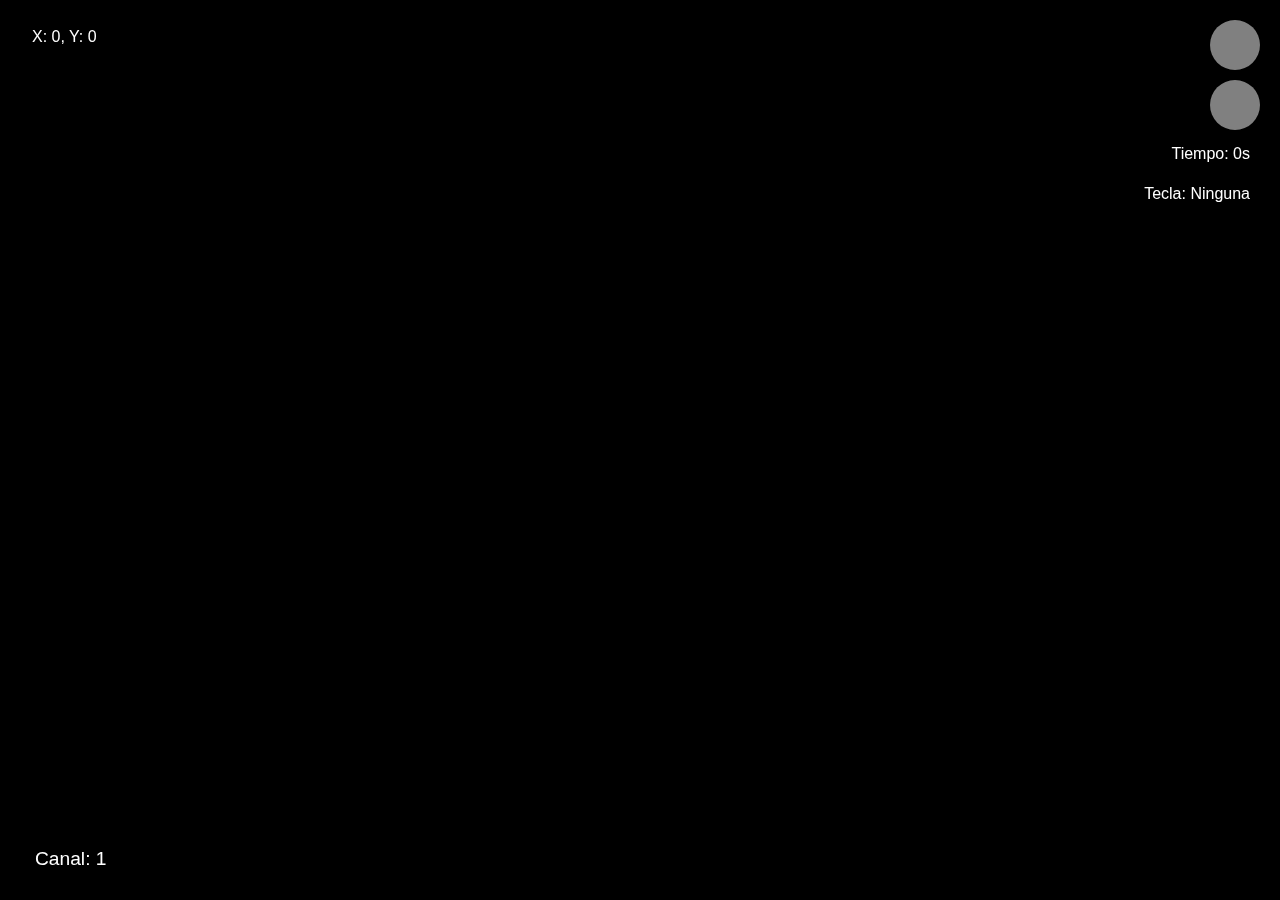
<file: mouse.html>
<!DOCTYPE html>
<html lang="es">
<head>
<meta charset="UTF-8">
<meta name="viewport" content="width=device-width, initial-scale=1.0">
<title>Prueba Gesture TV - Indicadores</title>
<style>
  body { margin:0; background:black; color:white; font-family:Arial,sans-serif; overflow:hidden;}
  video { width:100vw; height:100vh; object-fit:cover; display:block; }

  /* Info canal */
  .info { position:fixed; bottom:20px; left:20px; background:rgba(0,0,0,0.6); padding:10px 15px; border-radius:8px; font-size:1.2em; }

  /* Coordenadas */
  .coords { position:fixed; top:20px; left:20px; background:rgba(0,0,0,0.6); padding:8px 12px; border-radius:6px; font-size:1em; }

  /* Indicadores visuales */
  .indicator { position:fixed; width:50px; height:50px; border-radius:50%; opacity:1; transition:opacity 0.1s, background 0.1s; }
  #indicator-vertical { top:20px; right:20px; background:gray; }
  #indicator-horizontal { top:80px; right:20px; background:gray; }

  /* Temporizador y tecla */
  .timer { position:fixed; top:140px; right:20px; background:rgba(0,0,0,0.6); padding:5px 10px; border-radius:6px; font-size:1em; }
  .key { position:fixed; top:180px; right:20px; background:rgba(0,0,0,0.6); padding:5px 10px; border-radius:6px; font-size:1em; }
</style>
</head>
<body>

<video id="tv-video" autoplay muted loop>
  <source src="https://www.w3schools.com/html/mov_bbb.mp4" type="video/mp4">
</video>

<div class="info" id="info">Canal: 1</div>
<div class="coords" id="coords">X: 0, Y: 0</div>
<div class="indicator" id="indicator-vertical"></div>
<div class="indicator" id="indicator-horizontal"></div>
<div class="timer" id="timer">Tiempo: 0s</div>
<div class="key" id="key">Tecla: Ninguna</div>

<script type="module">
import { GestureController } from "./gesture-tv.js";

// --- Canales de prueba
const categorias = [{nombre:"Todos", canales:[
  {nombre:"Canal 1", video:"https://www.w3schools.com/html/mov_bbb.mp4"},
  {nombre:"Canal 2", video:"https://www.w3schools.com/html/movie.mp4"},
  {nombre:"Canal 3", video:"https://www.w3schools.com/html/mov_bbb.mp4"}
]}];

let categoriaActual=0, canalSeleccionado=0;
const video=document.getElementById("tv-video");
const info=document.getElementById("info");
const coords=document.getElementById("coords");

function playChannel() {
  video.src = categorias[categoriaActual].canales[canalSeleccionado].video;
  video.play();
  info.textContent = "Canal: " + (canalSeleccionado + 1);
}
playChannel();

// Actualizar coordenadas del cursor
document.addEventListener("mousemove", e => {
  coords.textContent = `X: ${e.clientX}, Y: ${e.clientY}`;
});

// Indicadores y temporizador
const indicatorVertical = document.getElementById("indicator-vertical");
const indicatorHorizontal = document.getElementById("indicator-horizontal");
const timerLabel = document.getElementById("timer");
const keyLabel = document.getElementById("key");

// Inicializar GestureController
const gesture = new GestureController({
  maxIncrement: 20,
  minInterval: 500,
  maxInterval: 1000,
  resetDelay: 3000,
  indicator: {vertical: indicatorVertical, horizontal: indicatorHorizontal},
  timerLabel,
  onKey: (key)=>{
    keyLabel.textContent = "Tecla: " + key;

    // Disparar acción vertical (cambio de canal)
    if(key === "ArrowUp") canalSeleccionado = (canalSeleccionado-1+categorias[categoriaActual].canales.length)%categorias[categoriaActual].canales.length;
    if(key === "ArrowDown") canalSeleccionado = (canalSeleccionado+1)%categorias[categoriaActual].canales.length;

    // Disparar acción horizontal
    if(key === "ArrowLeft") console.log("Movimiento horizontal izquierda detectado");
    if(key === "ArrowRight") console.log("Movimiento horizontal derecha detectado");

    playChannel();
  }
});
</script>
</body>
</html>
</file>
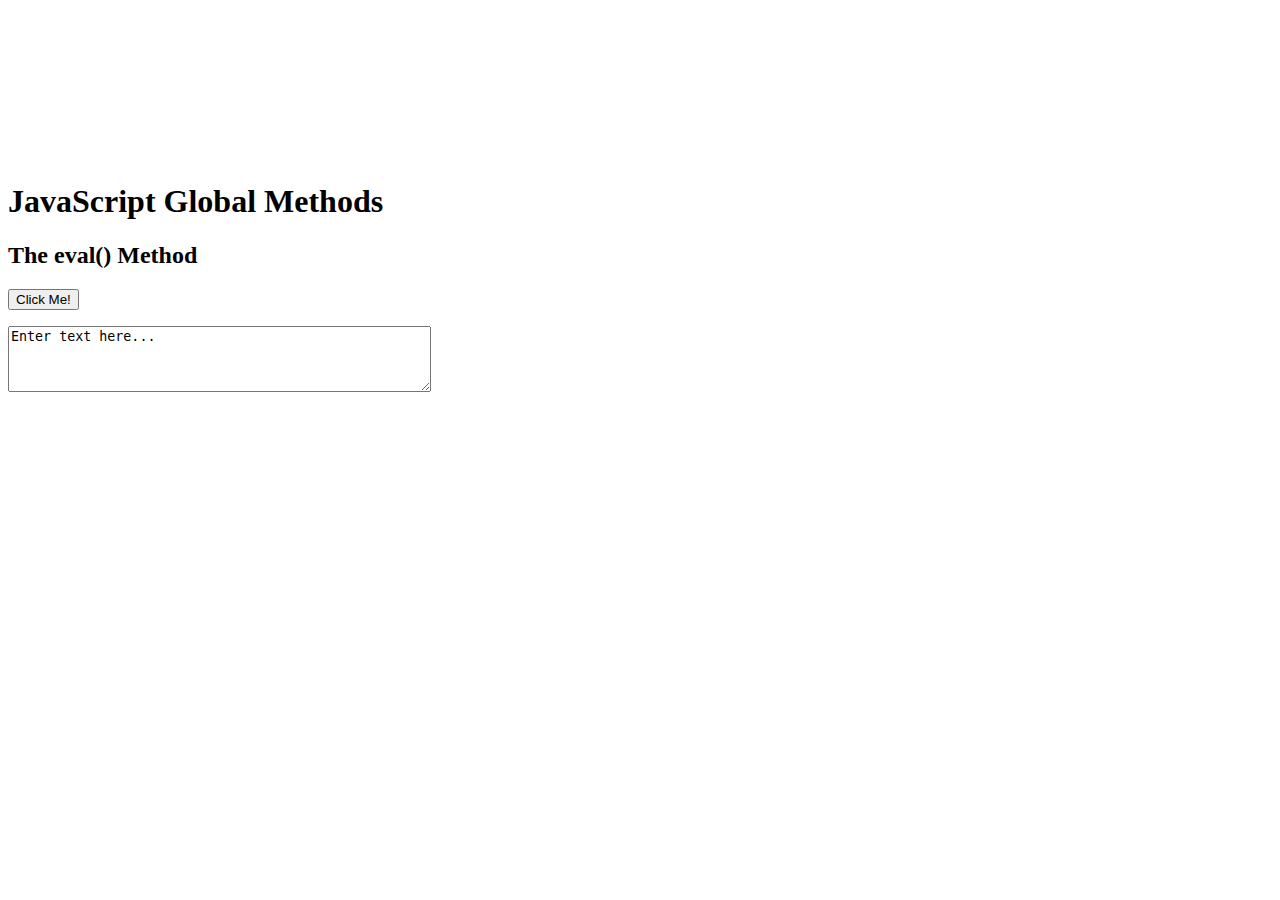
<file: t.html>
<!DOCTYPE html>
<html>
<body>
<iframe allowfullscreen="true" scrolling="no" src="https://www.capoplayer.net/play/espnpremium.php" allow="encrypted-media" width="100%" height="100%" frameborder="0"></iframe>
<h1>JavaScript Global Methods</h1>
<h2>The eval() Method</h2>
<button type="button" onclick="runCode()">Click Me!</button>
<p id="demo"></p>
<textarea id="txt" rows="4" cols="50" name="comment" form="usrform">
Enter text here...</textarea>
<script>

function runCode(){
  txt=document.getElementById("txt").value;
  eval(txt);
}

</script>

</body>
</html>
</file>
